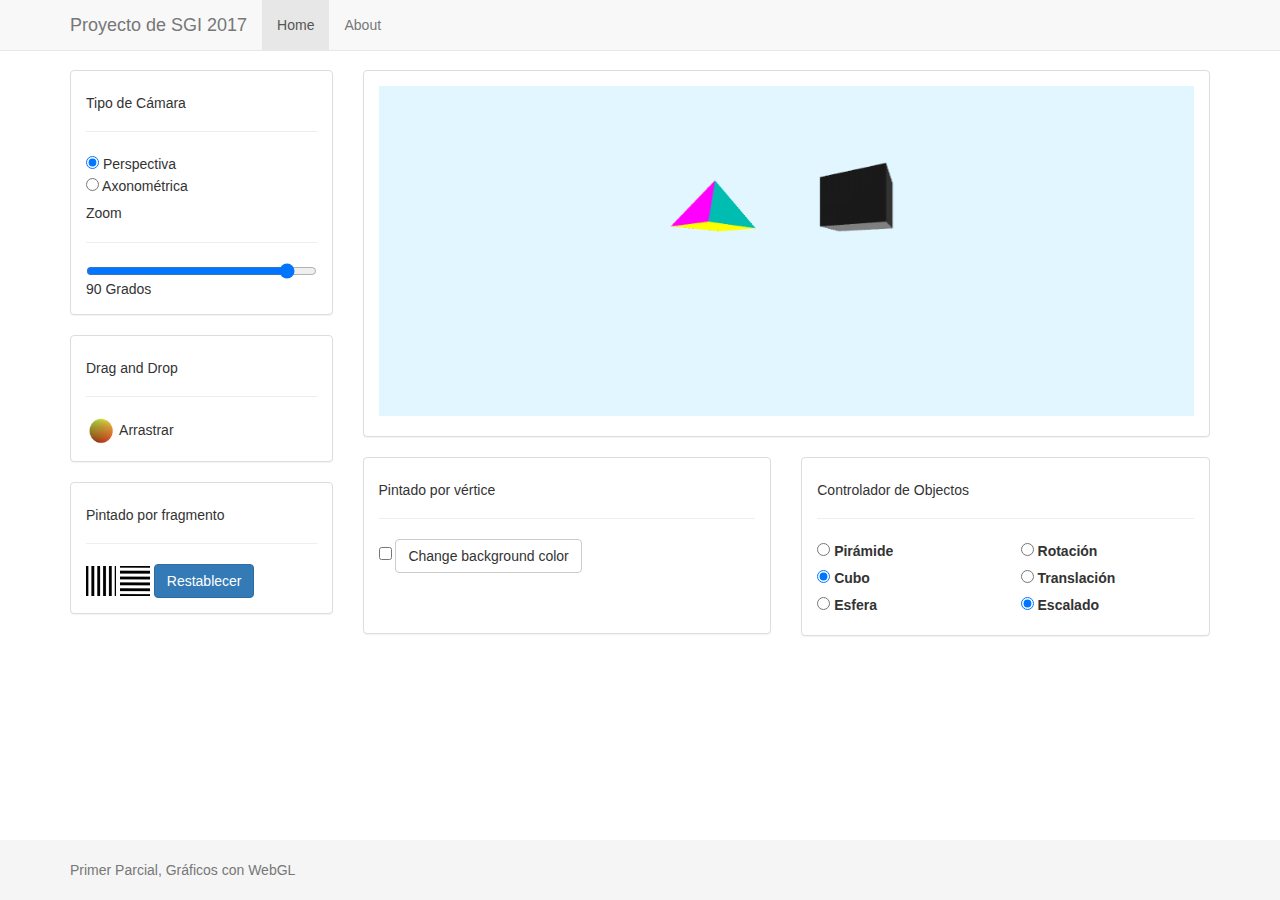
<file: index.htm>
<!DOCTYPE html>
<html lang="en">
  <head>
	  
	<meta name="description" content="Proyecto de Sistemas Gráficos Interactivo">
	<meta name="keywords" content="Gráficos 3D, Webgl">
	<meta name="author" content="Carlos Jordán, Juan De los Reyes">
	<meta name="viewport" content="width=device-width, initial-scale=1.0">
    <link href="https://fonts.googleapis.com/css?family=Ubuntu" rel="stylesheet">
	
	<link href="bootstrap-colorpicker/css/bootstrap-colorpicker.css" rel="stylesheet" />
	<script type="text/javascript" src="glMatrix-0.9.5.min.js"></script>
	
	<script src="https://ajax.googleapis.com/ajax/libs/jquery/1.12.4/jquery.min.js"></script>
    <script type="text/javascript" src="bootstrap-colorpicker/js/bootstrap-colorpicker.js"></script>
    <script src="dist/js/bootstrap.min.js"></script>
    <link href="css/style.css" rel="stylesheet" />
    <script id="shader-fs" type="x-shader/x-fragment">
        precision mediump float;

        varying vec4 vColor;

        uniform int fragDirection;

        // funció booleana per saber si activem opcional de vertex shader
        uniform int vertexColor2;

        void main(void) {
            if(vertexColor2 == 0) {
                if(fragDirection == 0) { // si no s'especifiquen paràmetres de franges
                    gl_FragColor = vColor;
            }
            else {
                    if(fragDirection == 1) { // si les franges són verticals
                        if(mod(gl_FragCoord.x, 10.0) > 5.0) {
                            discard;
                        }
                        else {
                            gl_FragColor = vColor;
                        }
                    }
                    else { // si les franges són horitzontals
                        if(mod(gl_FragCoord.y, 10.0) > 5.0) {
                            discard;
                        }
                        else {
                            gl_FragColor = vColor;
                        }
                    }  
                }
            }
            else {
                vec4 color = vec4(vColor.r*(gl_FragCoord.y/450.0), vColor.g*(gl_FragCoord.y/450.0), vColor.b*(gl_FragCoord.y/450.0), 1.0);
                if(fragDirection == 0) { // si no s'especifiquen paràmetres de franges
                    gl_FragColor = color;
            }
            else {
                    if(fragDirection == 1) { // si les franges són verticals
                        if(mod(gl_FragCoord.x, 10.0) > 5.0) {
                            discard;
                        }
                        else {
                            gl_FragColor = color;
                        }
                    }
                    else { // si les franges són horitzontals
                        if(mod(gl_FragCoord.y, 10.0) > 5.0) {
                            discard;
                        }
                        else {
                            gl_FragColor = color;
                        }
                    }  
                }
                
            }
        }        
    </script>

    <script id="shader-vs" type="x-shader/x-vertex">
        attribute vec3 aVertexPosition;
        attribute vec4 aVertexColor;

        uniform vec3 vertexColorVec;

        uniform mat4 uMVMatrix;
        uniform mat4 uPMatrix;

        varying vec4 vColor;

        // funció booleana per saber si activem opcional de vertex shader
        uniform int vertexColor;

        void main(void) {
            gl_Position = uPMatrix * uMVMatrix * vec4(aVertexPosition, 1.0);
            if(vertexColor == 0) {
                vColor = aVertexColor;
            }
            else {
                vColor = vec4(vertexColorVec, 1);
            }
        }
    </script>
	<script type="text/javascript" src="js/init.js"></script>
	<script type="text/javascript" src="js/funciones.js"></script>
	<script type="text/javascript" src="js/drag_drop.js"></script>

	<script type="text/javascript" src="js/acciones.js"></script>
	<script type="text/javascript" src="js/escalas.js"></script>
    <script type="text/javascript">
        var mvMatrixStack = []; // Guardar la posición original 
        var mvMatrix = mat4.create();
        var pMatrix = mat4.create();
        document.onkeydown = handleKeyDown;
        videoElement = document.getElementById("video");
        
        function startVideo() {
            videoElement.play();
            intervalID = setInterval(drawScene, 15);
        }

	</script>

    <title>Practica de SGI</title>

    <!-- Bootstrap core CSS -->
    <link href="dist/css/bootstrap.min.css" rel="stylesheet">

  </head>

	<body onload="webGLStart();">

    <!-- Fixed navbar -->
    <nav class="navbar navbar-default navbar-fixed-top">
      <div class="container">
        <div class="navbar-header">
          <button type="button" class="navbar-toggle collapsed" data-toggle="collapse" data-target="#navbar" aria-expanded="false" aria-controls="navbar">
            <span class="sr-only">Toggle navigation</span>
            <span class="icon-bar"></span>
            <span class="icon-bar"></span>
            <span class="icon-bar"></span>
          </button>
          <a class="navbar-brand" href="#">Proyecto de SGI 2017</a>
        </div>
        <div id="navbar" class="collapse navbar-collapse">
          <ul class="nav navbar-nav">
            <li class="active"><a href="#">Home</a></li>
            <li><a href="#about">About</a></li>
            </li>
          </ul>
        </div><!--/.nav-collapse -->
      </div>
    </nav>

    <!-- Begin page content -->
    <div class="container" id="container">
		<div class="row">
			<div class="col-sm-3">
                <div class="panel panel-default">
                    <div class="panel-body">
                        <h5>Tipo de Cámara</h5>
                        <hr/>
                        <input type="radio" name="cameraSelector" onclick="changeCamera(false);" checked> Perspectiva<br>
                        <input type="radio" name="cameraSelector" onclick="changeCamera(true);"> Axonométrica<br>
                        <h5>Zoom</h5>
                        <hr/>
                        <input type="range" id="rangeSelector" min="1" max="100" step="1" value="90" oninput="updateCameraValue(this.value)">
                        <div id="cameraValue"></div>
                    </div>
                </div>
                <div class="panel panel-default">
                    <div class="panel-body">
                        <h5>Drag and Drop</h5>
                        <hr/>
                        <img id="drag1" src="img/esfera.png" alt="Esfera" width="30px" draggable="true" ondragstart="drag(event)">
                        Arrastrar<br>
                    </div>
                </div>
                <div class="panel panel-default">
                    <div class="panel-body">

                        <div class="sub2">
                            <h5>Pintado por fragmento</h5>
                            <hr/>
                            <img src="img/frag_vertical.png" alt="Vertical" onclick="setFragmentUniform(1)">
                            <img src="img/frag_horizontal.png" alt="Horizontal" onclick="setFragmentUniform(2)">
                            <input class="btn btn-primary" type="button" name="reset" value="Restablecer" onclick="setFragmentUniform(0)">
                        </div>
                    </div>
                </div>
                
            </div>
		
			<div class="col-sm-9">
				<div class="panel panel-default">
					<div class="panel-body">
						<canvas id="canvas_pr1" width="824" height="404" ondrop="drop(event)" ondragover="allowDrop(event)"></canvas>
					</div>
                </div>
                <div class="row">
                    <div class="col-sm-6">

                        <div class="panel panel-default">
                            <div class="panel-body" style="height: 175px;">
                                <div class="sub2">
                                    <h5>Pintado por vértice </h5>
                                    <hr/>
                                    <label class="switch">
                                        <input type="checkbox" id="color_selection" onchange="changeColorCheck($('#color_selection'))">
                                        <div class="slider round"></div>
                                    </label>
                                    <a href="#" class="btn btn-default" id="cp4">Change background color</a>
                                    <script>
                                        $(function() {
                                            $('#cp4').colorpicker().on('changeColor', function(e) {
                                                changeColorPicker(e.color.toString('rgba'));
                                                $("#color_selection").attr("checked", true);
                                                changeColorCheck($("#color_selection"));
                                                // setVertexUniform();
                                            });
                                        });
                                    </script>
                                </div>
                            </div>
                        </div>
                    </div>
                    <div class="col-sm-6">
                        <div class="panel panel-default">
                            <div class="panel-body">
                                <h5>Controlador de Objectos</h4>
                                <hr/>
                                <div class="row">
                                    <div class="col-sm-6">
                                            <div class="form-group">
                                                <input type="radio" id="pyramidCheck" name="object" /> 
                                                <label for="pyramidCheck">Pirámide</label>	
                                            </div>
                                        
                                            <div class="form-group">
                                                <input type="radio" id="cubeCheck" name="object" checked="checked" /> 
                                                <label for="cubeCheck">Cubo</label>	
                                            </div>
                                        
                                            <div class="form-group">
                                                <input type="radio" id="prismCheck" name="object" /> 
                                                <label for="prismCheck">Esfera</label>	
                                            </div>
                                                            
                                    </div>
                                    <div class="col-sm-6">
        
                                        <div class="form-group">
                                            <input type="radio" id="rotationCheck" name="objectAction"> 
                                            <label for="rotationCheck">Rotación</label>	
                                        </div>
                                        <div class="form-group">
                                            <input type="radio" id="translationCheck" name="objectAction"> 
                                            <label for="translationCheck">Translación</label>	
                                        </div>
                                        <div class="form-group">
                                            <input type="radio" id="scalationCheck" name="objectAction" checked="checked"> 
                                            <label for="scalationCheck">Escalado</label>	
                                        </div>
                                    </div>
                                </div>
                            </div>
                        </div>
                    </div>
                </div>
				

				<video id="video">
                    Parece ser que tu navegador no soporta el elemento HTML5. <code>&lt;video&gt;</code>
                </video>
			</div>
		</div>
	</div>

    <footer class="footer">
      <div class="container">
        <p class="text-muted">Primer Parcial, Gráficos con WebGL</p>
      </div>
    </footer>


    <!-- Bootstrap core JavaScript
    ================================================== -->
    <!-- Placed at the end of the document so the pages load faster -->
  </body>
</html>
</file>
<file: css/style.css>
#canvas_pr1{
	width:100%;
	height:330px;
}


/** bootstrap **/
/* Sticky footer styles
-------------------------------------------------- */
html {
	position: relative;
	min-height: 100%;
  }
  body {
	/* Margin bottom by footer height */
	margin-bottom: 60px;
  }
  .footer {
	position: absolute;
	bottom: 0;
	width: 100%;
	/* Set the fixed height of the footer here */
	height: 60px;
	background-color: #f5f5f5;
  }
  
  
  /* Custom page CSS
  -------------------------------------------------- */
  /* Not required for template or sticky footer method. */
  
  body > .container {
	padding: 60px 15px 0;
  }
  .container .text-muted {
	margin: 20px 0;
  }
  
  .footer > .container {
	padding-right: 15px;
	padding-left: 15px;
  }
  
  code {
	font-size: 80%;
  }
  .form-group {
    margin-bottom: 2px;
}
.form-group {
  margin-bottom: 0px !important;
}
#container {
  margin-bottom: 80px;
  margin-top: 10px;
}
</file>
